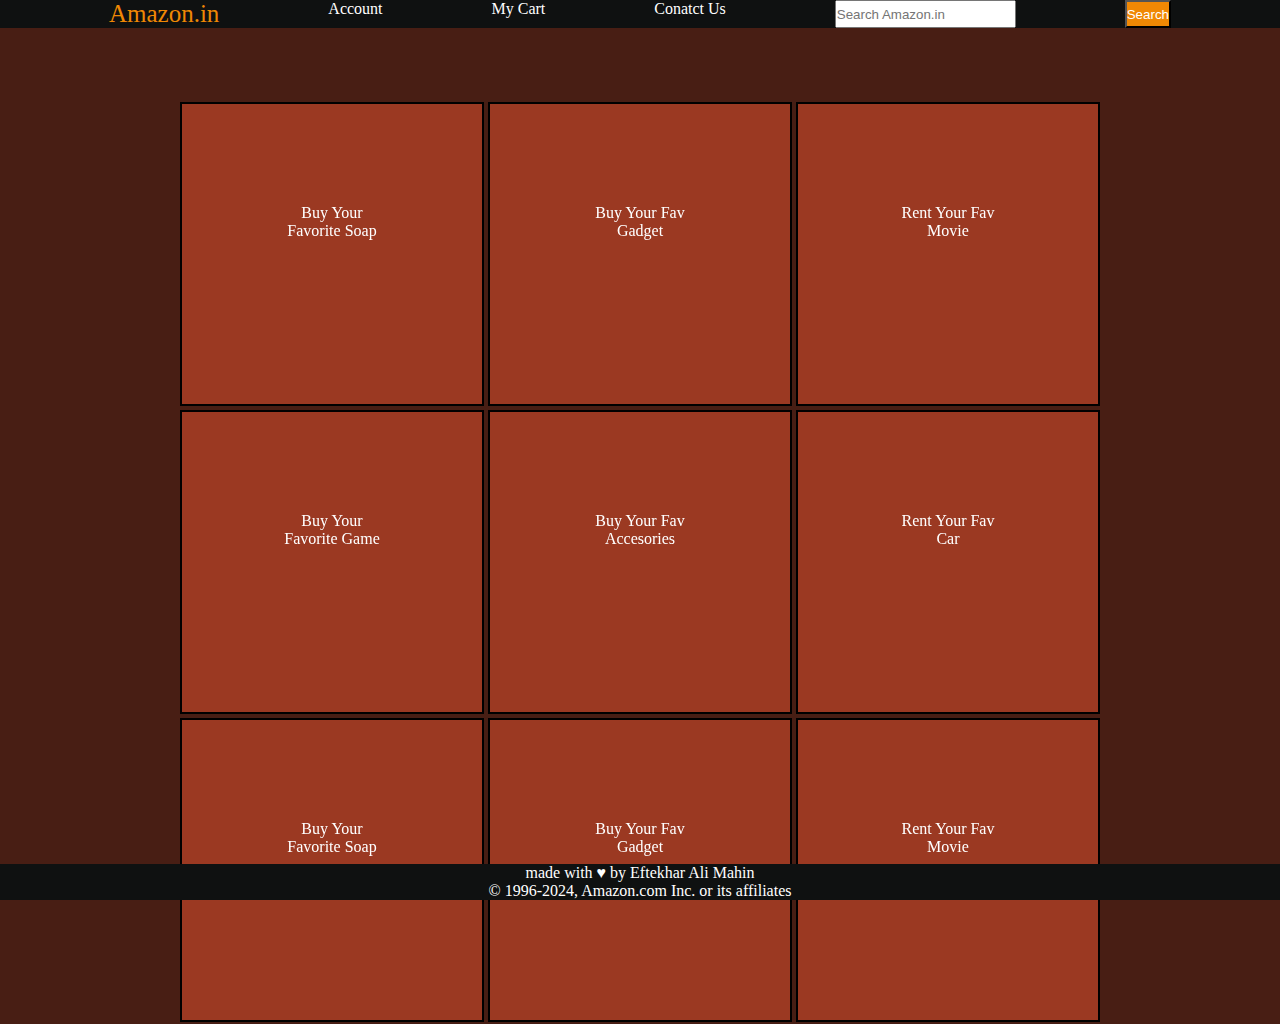
<file: classRoom for css/index.html>
<!DOCTYPE html>
<html lang="en">
<head>
    <meta charset="UTF-8">
    <meta name="viewport" content="width=device-width, initial-scale=1.0">
    <title>Document</title>
    <link rel="stylesheet" href="style.css">
</head>
<body>
    <header>  <div id="navbar">
        <a id="logo">Amazon.in</a>
        <a>Account</a>
        <a>My Cart</a>
        <a>Conatct Us</a>
    <input placeholder="Search Amazon.in">
    <button>Search</button>
        </div>
    </header>
    <div id="content">
        <div class="contentBox">Buy Your Favorite Soap</div>
        <div class="contentBox">Buy Your Fav Gadget</div>
        <div class="contentBox">Rent Your Fav Movie</div>
    </div>
    <div id="content2">
        <div class="contentBox">Buy Your Favorite Game</div>
    <div class="contentBox">Buy Your Fav Accesories</div>
    <div class="contentBox">Rent Your Fav Car</div>
    </div>
    <div id="content3">
        <div class="contentBox">Buy Your Favorite Soap</div>
        <div class="contentBox">Buy Your Fav Gadget</div>
        <div class="contentBox">Rent Your Fav Movie</div>
    </div>
        

    <footer>
        made with &hearts; by Eftekhar Ali Mahin <br>
        &#169; 1996-2024, Amazon.com Inc. or its affiliates
    </footer>
    

</body>
</html>
</file>
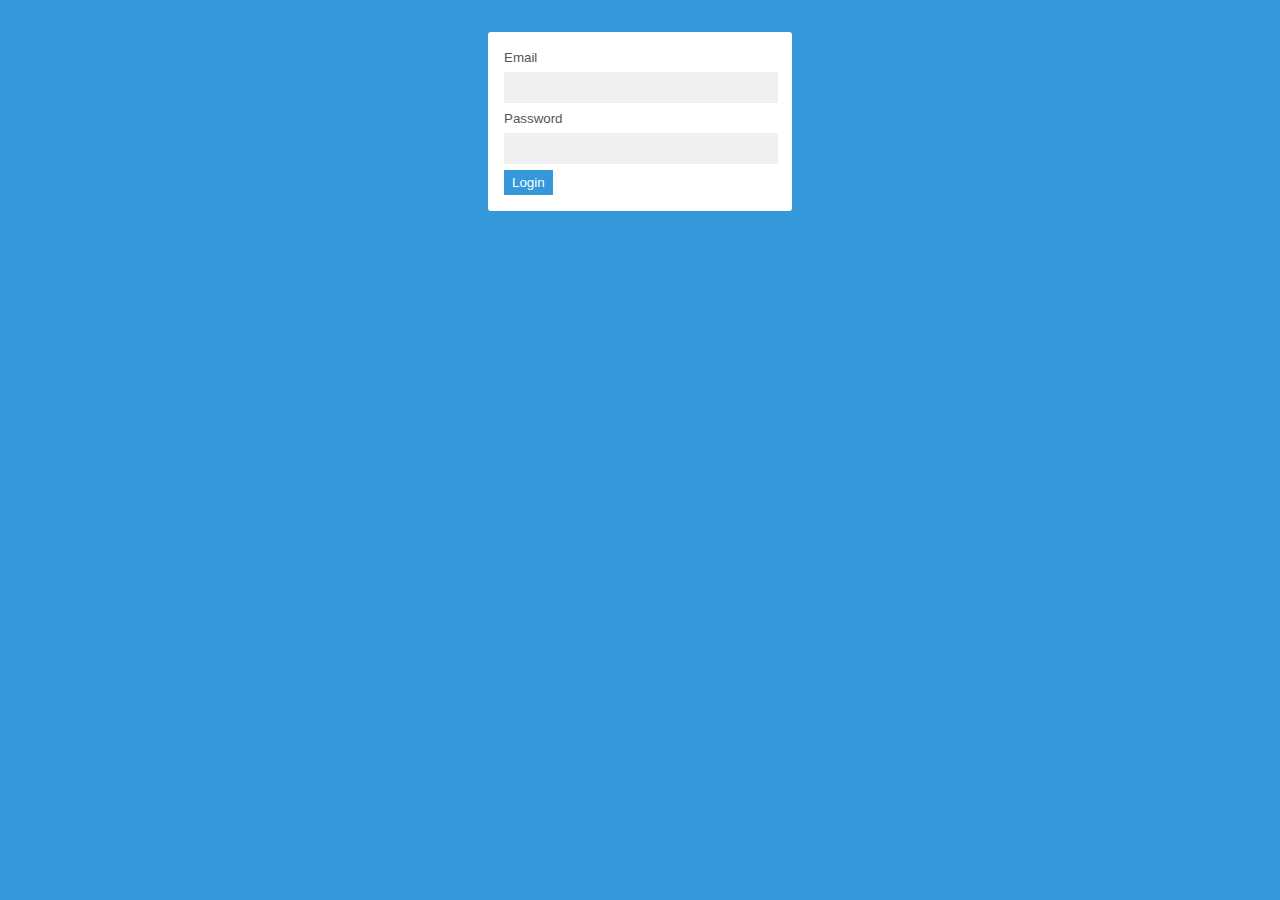
<file: Form validation in javascript/index.html>
<!DOCTYPE html>
<html lang="en">
  <head>
    <meta charset="UTF-8" />
    <meta name="viewport" content="width=device-width, initial-scale=1.0" />
    <title>Form Validation</title>
    <link rel="stylesheet" href="style.css" />
    <script src="script.js"></script>
   
  </head>

  <body>
    <div class="login">
        <form action="#" method="get" id="form">
            <div>
                <label>Email</label>
                <input type="text" name="email">
            </div>
            <div>
                <label>Password</label>
            <input type="password" name="password">
            </div>
            <div>
                <input type="Submit" value="Login" class="btn">
            </div>
        </form>
            </div>
    </div>
   </body>
</html>
</file>
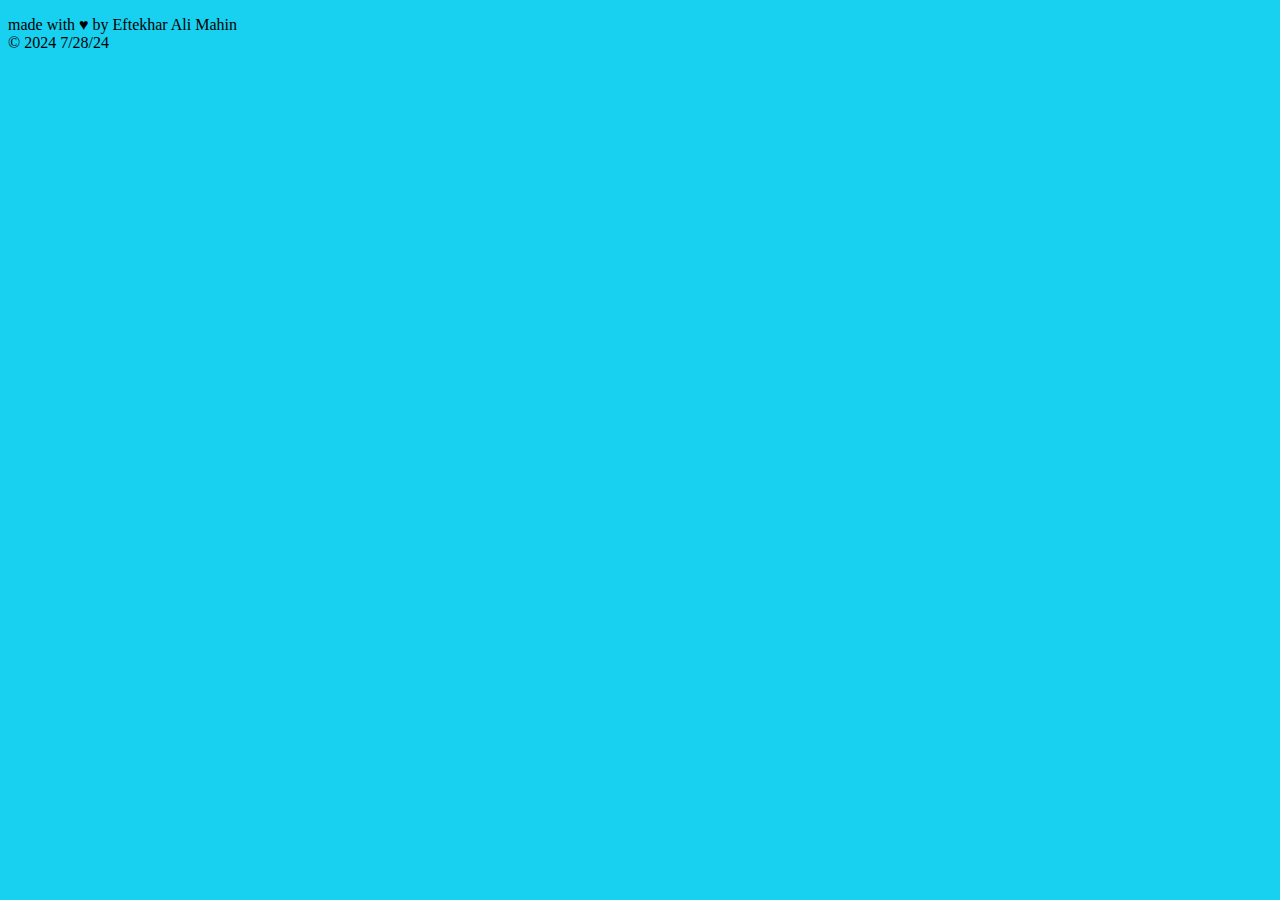
<file: Smoke Effect Using Html and css/index.html>
<!DOCTYPE html>
<html>
  <head>
    <title>Smoke Effect</title>
<link rel="stylesheet" href="style.css">
  </head>
  <body>
    <div id="smoke">
      <span class="s0"></span>
      <span class="s1"></span>
      <span class="s2"></span>
      <span class="s3"></span>
      <span class="s4"></span>
      <span class="s5"></span>
      <span class="s6"></span>
      <span class="s7"></span>
      <span class="s8"></span>
      <span class="s9"></span>
    </div>
        <p>made with &hearts; by Eftekhar Ali Mahin <br>
            &#169; 2024 7/28/24</p>
  </body>
</html>
</file>
<file: classRoom for css/style.css>
*{
    padding: 
    0;
    margin:0;
    color: white;
}
body{
    background-color: #481E14;
    background-size: cover;
    background-repeat: no-repeat;

}
#navbar{
    display: flex;
    justify-content: space-evenly;
    background-color: #0f1111;
    /* border: 1px white solid; */
    position: fixed;
    top: 0;
    width: 100vw;
}
button{
    background-color: #f08804;
}
#logo{
    color: #f08804;
    font-size: 25px;
}
/* a{
    margin-right: 300px;
    display: inline;
} */
.contentBox{
    background-color: #9B3922;
    color: white;
    width: 100px;
    height: 100px;
    /* display: inline-block; */
    border: 2px solid black;
    text-align: center;
    padding: 100px;
    margin: 2px;
    /* transform: rotate(45deg); */
    /* transform: scale(); */
}
.contentBox:hover{
    transition: all 0.3s;
    background-color: #7e2a18;
    font-size: 20px;
    color: white;
    transition-timing-function:ease-in;
}

#content{
    display: flex;
    justify-content: center;
    position: relative;
    top: 100px;
}

#content2{
    display: flex;
    justify-content: center;
    position: relative;
    top: 100px;
}
#content3{
    display: flex;
    justify-content: center;
    position: relative;
    top: 100px;
}
footer{
    background-color: #0f1111;
    /* border: 2px white solid; */
    text-align: center;
    position: fixed;
    bottom: 0;
    width: 100vw;
}
/* footer:hover{ */
    /* transition: all 3s;
    transform: translateY(-20px); */
input{
    cursor: pointer;
}
button{
    cursor: pointer;
}
</file>
<file: Form validation in javascript/style.css>
body{
    background: #3498db;
    font-family: sans-serif;
}
h2{
    color: #fff;
}
.login{
    padding: 1em;
    margin: 2em auto;
    width: 17em;
    background: #fff;
    border-radius: 3px;

}

label {
    font-size: 10pt;
    color: #555;
}

input[type="password"],
input[type="text"],
textarea {
    padding: 8px;
    width: 95%;
    background-color: #efefef;
    border: 0;
    font-size: 10pt;
    margin: 6px 0px;
}

.btn {
    background: #3498db;
    color: #fff;
    border: 0;
    padding: 5px 8px;
}
</file>
<file: Smoke Effect Using Html and css/style.css>
body {
    background: #18d0f0;
  }
  #smoke {
    position: absolute;
    z-index: 3;
    width: 1px;
    height: 160px;
    left: 50%;
    bottom: 50%;
  }
  #smoke span {
    display: block;
    position: absolute;
    bottom: -35px;
    left: 50%;
    margin-left: -20px;
    height: 0px;
    width: 0px;
    border: 35px solid #4b4b4b;
    border-radius: 35px;
    left: -14px;
    opacity: 0;
    transform: scale(0.2);
  }
  
  @keyframes smokeL {
    0% {
      transform: scale(0.2) translate(0, 0);
    }
    10% {
      opacity: 1;
      transform: scale(0.2) translate(0, -5px);
    }
    100% {
      opacity: 0;
      transform: scale(1) translate(-20px, -130px);
    }
  }
  
  @keyframes smokeR {
    0% {
      transform: scale(0.2) translate(0, 0);
    }
    10% {
      opacity: 1;
      transform: scale(0.2) translate(0, -5px);
    }
    100% {
      opacity: 0;
      transform: scale(1) translate(20px, -130px);
    }
  }
  #smoke .s0 {
    animation: smokeL 10s 0s infinite;
  }
  #smoke .s1 {
    animation: smokeR 10s 1s infinite;
  }
  #smoke .s2 {
    animation: smokeL 10s 2s infinite;
  }
  #smoke .s3 {
    animation: smokeR 10s 3s infinite;
  }
  #smoke .s4 {
    animation: smokeL 10s 4s infinite;
  }
  #smoke .s5 {
    animation: smokeR 10s 5s infinite;
  }
  #smoke .s6 {
    animation: smokeL 10s 6s infinite;
  }
  #smoke .s7 {
    animation: smokeR 10s 7s infinite;
  }
  #smoke .s8 {
    animation: smokeL 10s 8s infinite;
  }
  #smoke .s9 {
    animation: smokeR 10s 9s infinite;
  }
</file>
